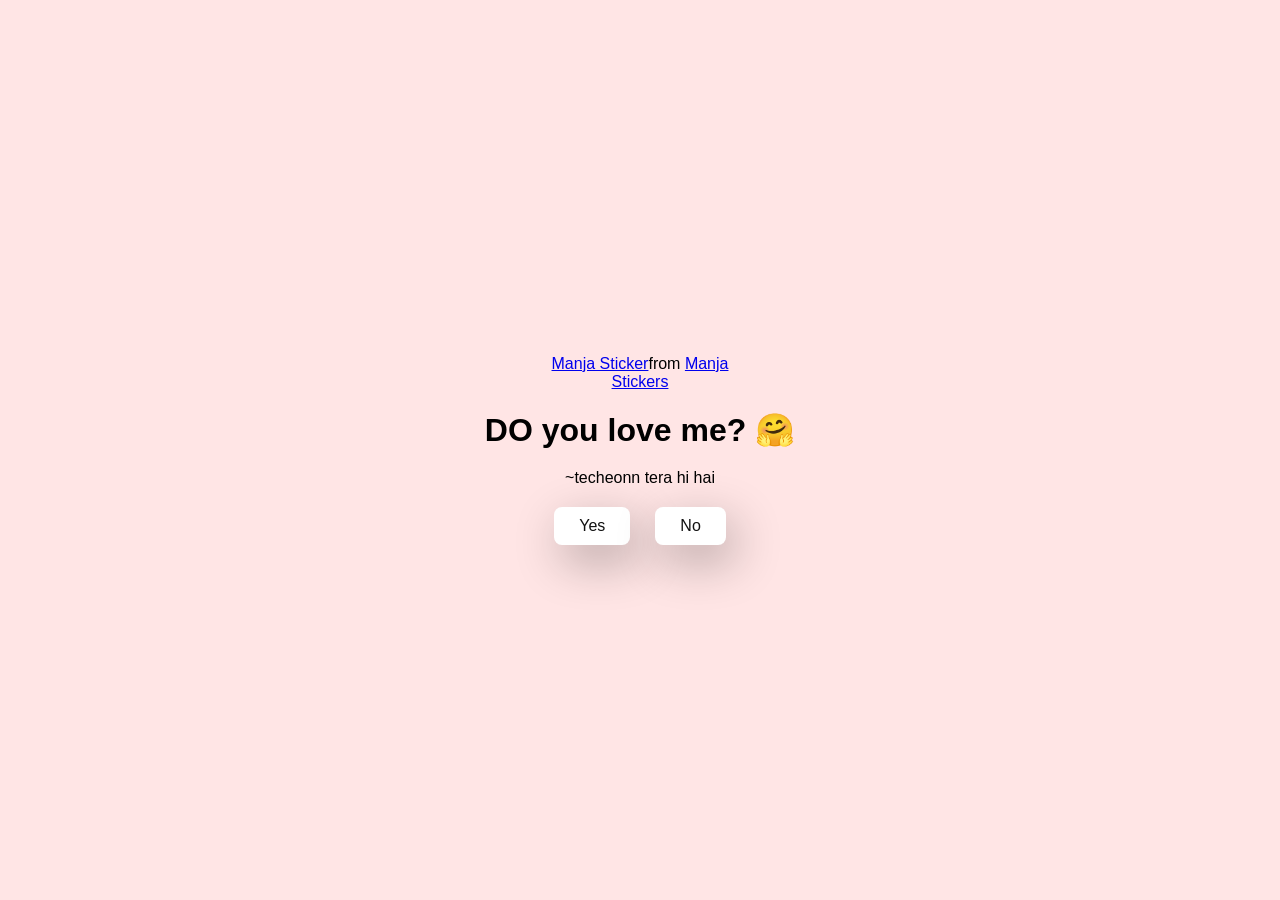
<file: index.html>
<!DOCTYPE html>
<html lang="en">
  <head>
    <meta charset="UTF-8" />
    <meta name="viewport" content="width=device-width, initial-scale=1.0" />
    <title>Ask Her Out</title>

    <link rel="stylesheet" href="./style.css" />
  </head>
  <body>
    <div class="container">
      <div
        class="tenor-gif-embed"
        data-postid="22885016"
        data-share-method="host"
        data-aspect-ratio="1.04918"
        data-width="100%"
      >
        <a href="https://tenor.com/view/manja-gif-22885016">Manja Sticker</a
        >from
        <a href="https://tenor.com/search/manja-stickers">Manja Stickers</a>
      </div>
      <script
        type="text/javascript"
        async
        src="https://tenor.com/embed.js"
      ></script>
      <h1>DO you love me? 🤗</h1>
      <p>~techeonn tera hi hai</p>
      <div class="btn">
        <a href="yes.html">Yes</a>
        <a href="no1.html">No</a>
      </div>
    </div>
  </body>
</html>
</file>
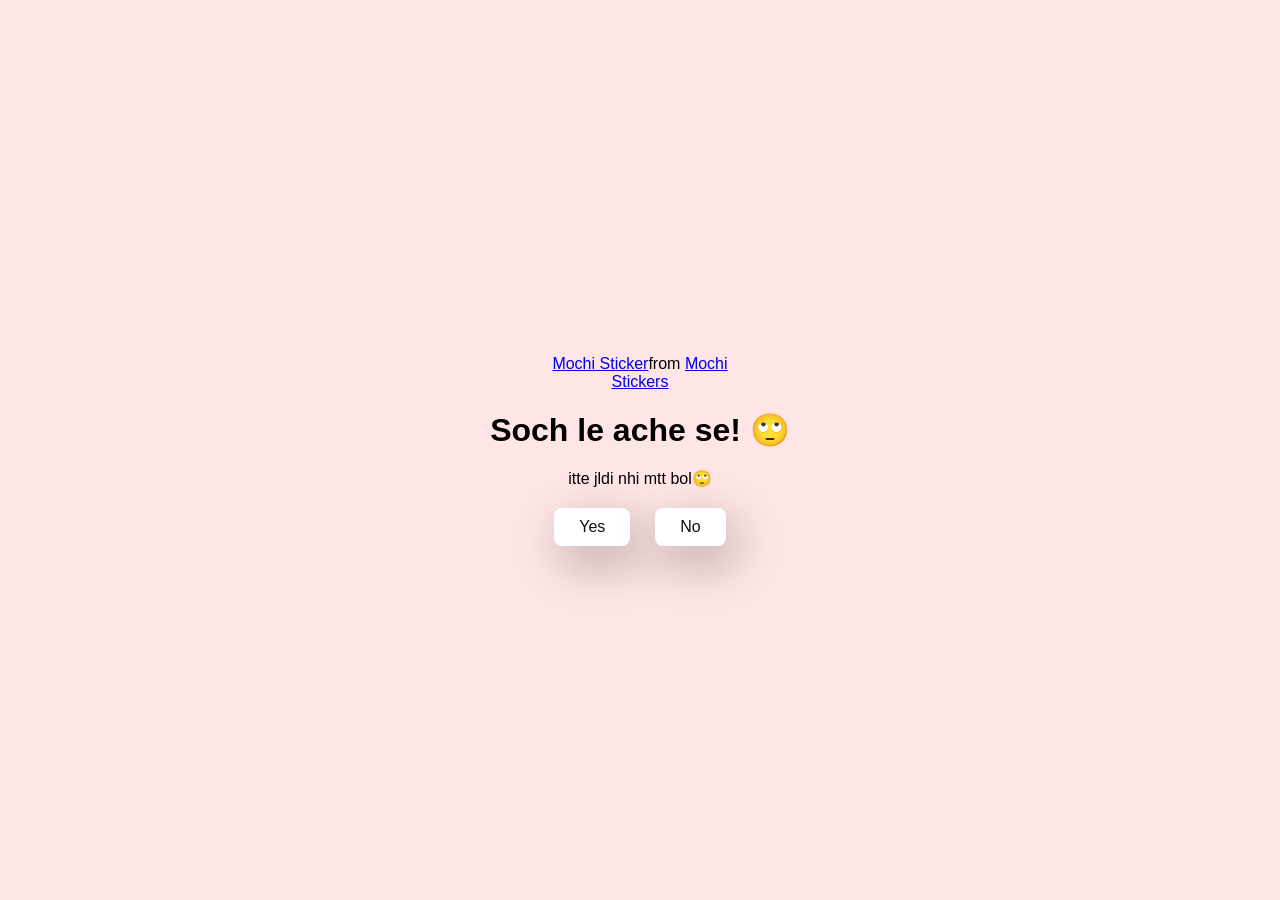
<file: no1.html>
<!DOCTYPE html>
<html lang="en">
  <head>
    <meta charset="UTF-8" />
    <meta name="viewport" content="width=device-width, initial-scale=1.0" />
    <title>Ask Her Out</title>

    <link rel="stylesheet" href="./style.css" />
  </head>
  <body>
    <div class="container">
      <div
        class="tenor-gif-embed"
        data-postid="22050818"
        data-share-method="host"
        data-aspect-ratio="1"
        data-width="100%"
      >
        <a href="https://tenor.com/view/mochi-gif-22050818">Mochi Sticker</a
        >from
        <a href="https://tenor.com/search/mochi-stickers">Mochi Stickers</a>
      </div>
      <script
        type="text/javascript"
        async
        src="https://tenor.com/embed.js"
      ></script>
      <h1>Soch le ache se! 🙄</h1>
      <p>itte jldi nhi mtt bol🙄</p>

      <div class="btn">
        <a href="yes.html">Yes</a>
        <a href="no2.html">No</a>
      </div>
    </div>
  </body>
</html>
</file>
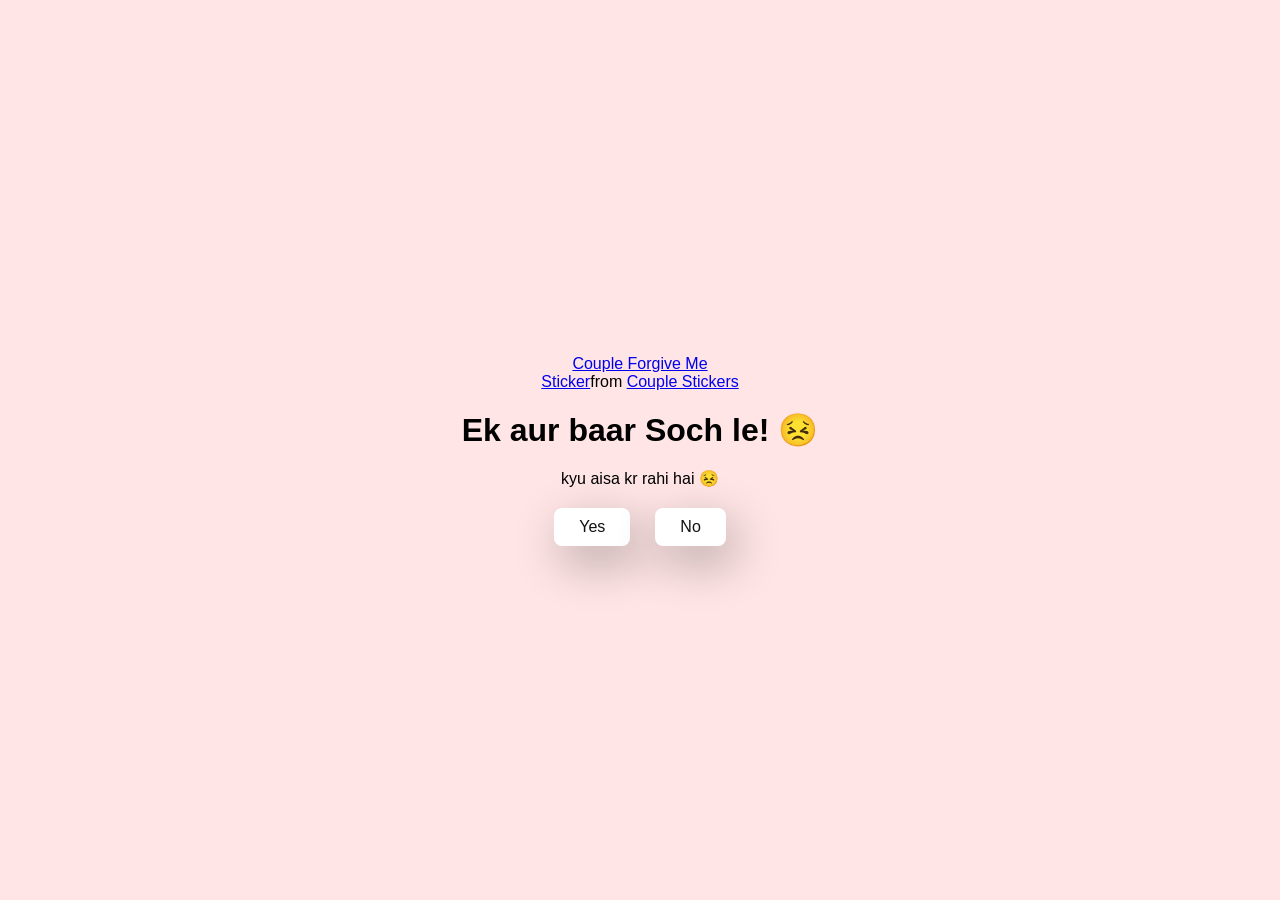
<file: no2.html>
<!DOCTYPE html>
<html lang="en">
  <head>
    <meta charset="UTF-8" />
    <meta name="viewport" content="width=device-width, initial-scale=1.0" />
    <title>Ask Her Out</title>

    <link rel="stylesheet" href="./style.css" />
  </head>
  <body>
    <div class="container">
      <div
        class="tenor-gif-embed"
        data-postid="15195810"
        data-share-method="host"
        data-aspect-ratio="1"
        data-width="100%"
      >
        <a
          href="https://tenor.com/view/couple-forgive-me-asking-for-forgiveness-begging-crying-gif-15195810"
          >Couple Forgive Me Sticker</a
        >from
        <a href="https://tenor.com/search/couple-stickers">Couple Stickers</a>
      </div>
      <script
        type="text/javascript"
        async
        src="https://tenor.com/embed.js"
      ></script>

      <h1>Ek aur baar Soch le! 😣</h1>
      <p>kyu aisa kr rahi hai 😣</p>

      <div class="btn">
        <a href="yes.html">Yes</a>
        <a href="no3.html">No</a>
      </div>
    </div>
  </body>
</html>
</file>
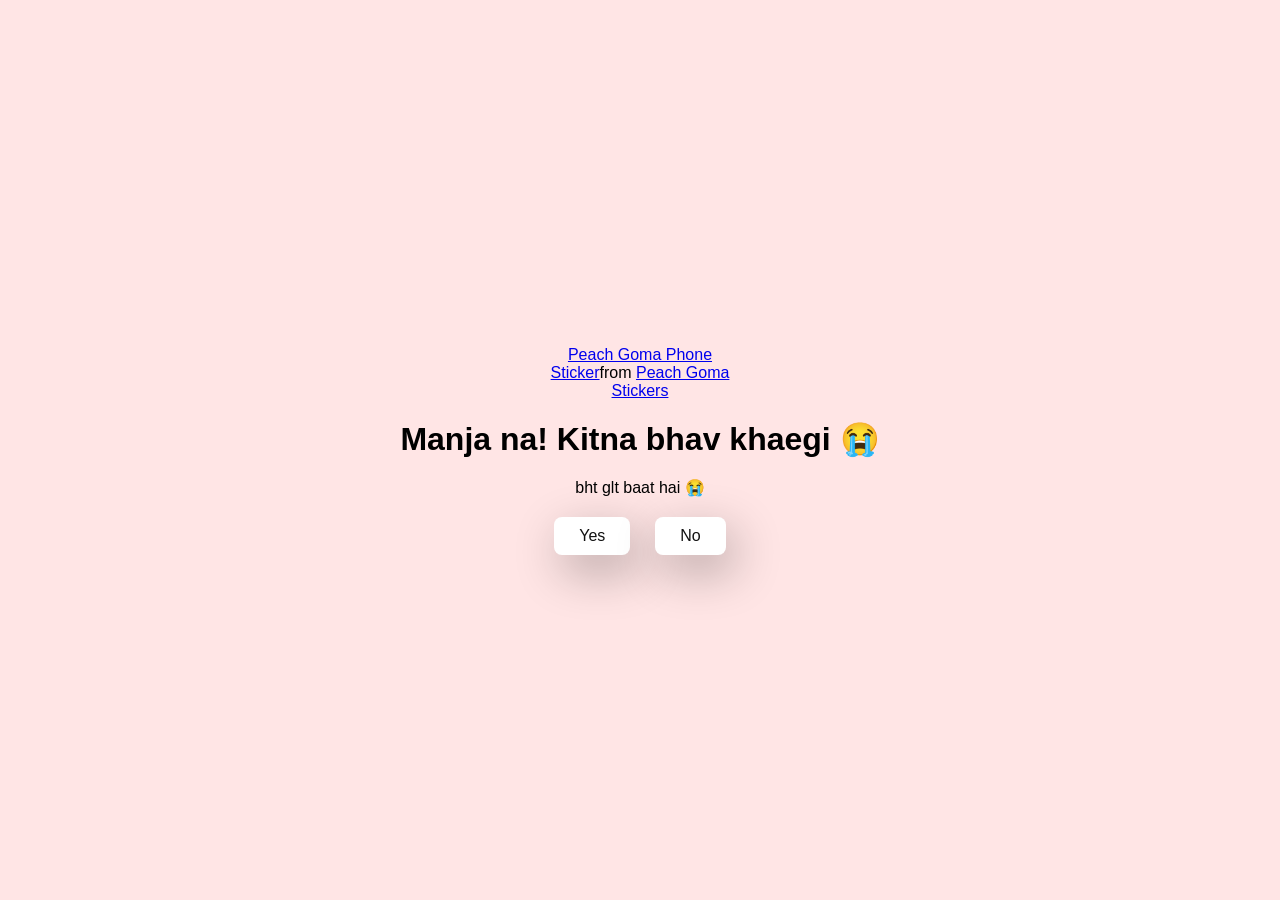
<file: no3.html>
<!DOCTYPE html>
<html lang="en">
  <head>
    <meta charset="UTF-8" />
    <meta name="viewport" content="width=device-width, initial-scale=1.0" />
    <title>Ask Her Out</title>

    <link rel="stylesheet" href="./style.css" />
  </head>
  <body>
    <div class="container">
      <div
        class="tenor-gif-embed"
        data-postid="15974530976611222074"
        data-share-method="host"
        data-aspect-ratio="1.26923"
        data-width="100%"
      >
        <a
          href="https://tenor.com/view/peach-goma-phone-gif-15974530976611222074"
          >Peach Goma Phone Sticker</a
        >from
        <a href="https://tenor.com/search/peach+goma-stickers"
          >Peach Goma Stickers</a
        >
      </div>
      <script
        type="text/javascript"
        async
        src="https://tenor.com/embed.js"
      ></script>

      <h1>Manja na! Kitna bhav khaegi 😭</h1>
      <p>bht glt baat hai 😭</p>

      <div class="btn">
        <a href="yes.html">Yes</a>
        <a href="#" id="move-random">No</a>
      </div>
    </div>

    <script src="./script.js"></script>
  </body>
</html>
</file>
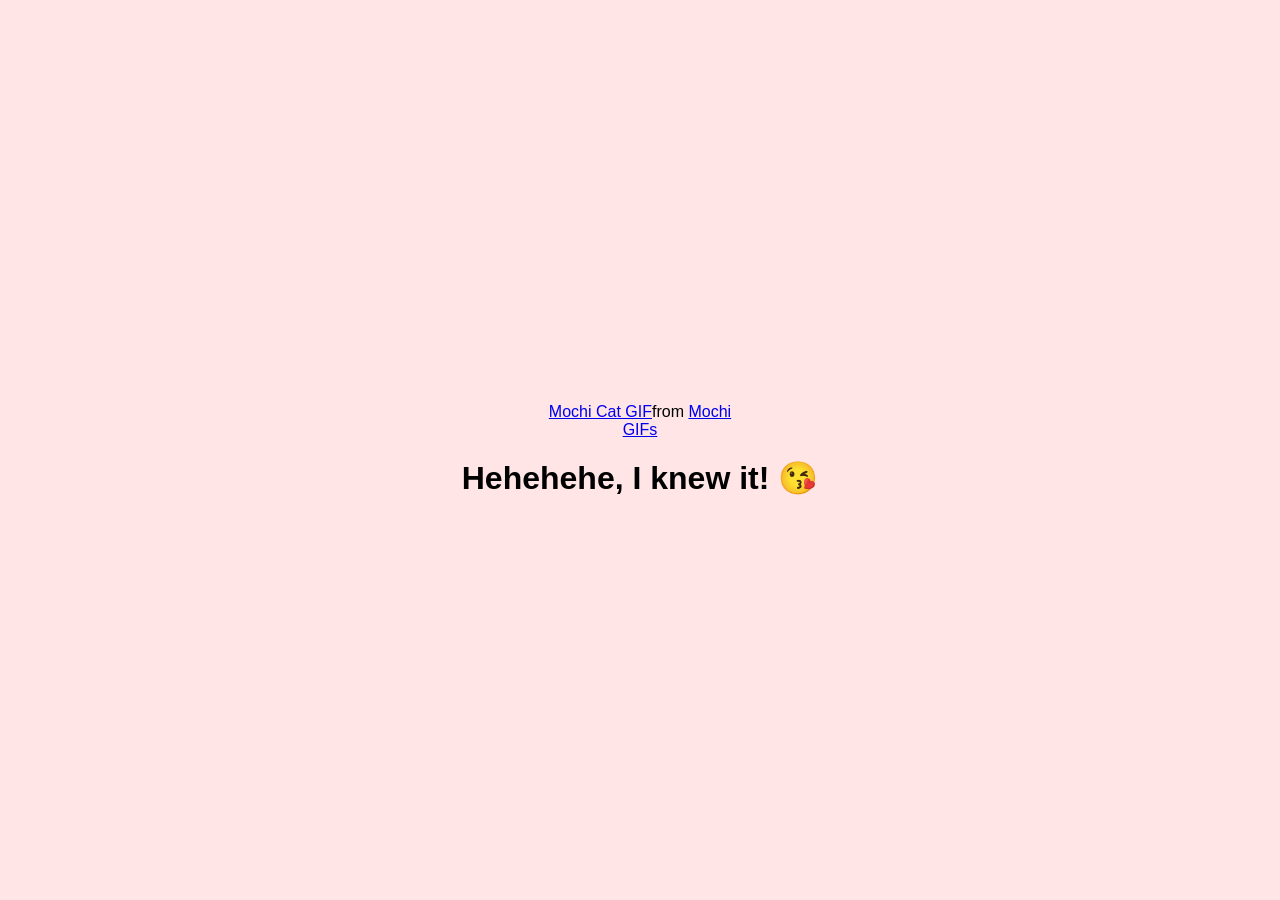
<file: yes.html>
<!DOCTYPE html>
<html lang="en">
  <head>
    <meta charset="UTF-8" />
    <meta name="viewport" content="width=device-width, initial-scale=1.0" />
    <title>Ask Her Out</title>

    <link rel="stylesheet" href="./style.css" />
  </head>
  <body>
    <div class="container">
      <div
        class="tenor-gif-embed"
        data-postid="253027946666209433"
        data-share-method="host"
        data-aspect-ratio="1.37853"
        data-width="100%"
      >
        <a
          href="https://tenor.com/view/mochi-cat-mochi-and-goma-goma-and-peach-mochi-mochi-peach-cat-gif-gif-253027946666209433"
          >Mochi Cat GIF</a
        >from <a href="https://tenor.com/search/mochi-gifs">Mochi GIFs</a>
      </div>
      <script
        type="text/javascript"
        async
        src="https://tenor.com/embed.js"
      ></script>
      <h1>Hehehehe, I knew it! 😘</h1>
    </div>
  </body>
</html>
</file>
<file: style.css>
* {
    margin: 0;
    padding: 0;
    box-sizing: border-box;
    font-family: sans-serif;
  }

  body {
    width: 100%;
    min-height: 100vh;
    display: flex;
    justify-content: center;
    align-items: center;
    background-color: #ffe5e5;
  }

  .container {
    display: flex;
    flex-direction: column;
    text-align: center;
    align-items: center;
    gap: 20px;
    max-width: 500px;
    margin: 20px;
  }

  .container .tenor-gif-embed {
    max-width: 200px;
  }

  .container .btn {
    display: flex;
    gap: 25px;
  }

  .btn a {
    text-decoration: none;
    color: #111;
    background: #fff;
    padding: 10px 25px;
    border-radius: 8px;
    box-shadow: 0.5rem 1rem 3rem hsl(0, 0%, 0%, 0.3);
  }
</file>
